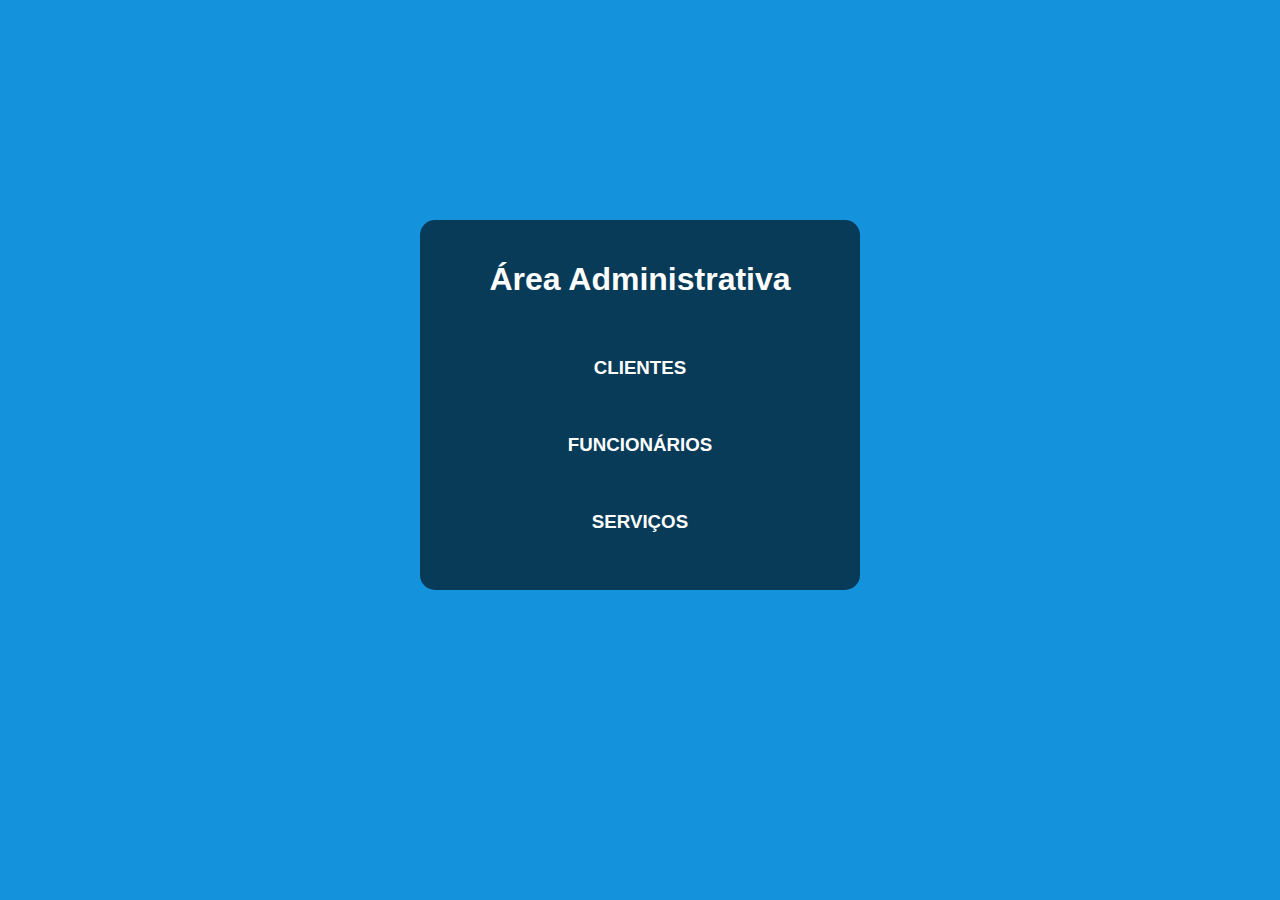
<file: index.html>
<!DOCTYPE html>
<html>

  <head>    
    <meta http-equiv="content-type" content="text/html; charset=UTF-8">  
    <link rel="stylesheet" type="text/css" href="estilo.css"> 
    <title>APP ACADEMIA</title> 
  </head>

  <body>    

    <div class="boxPaginaInicial">
      <h1>Área Administrativa</h1><br>
      <h3><a href="ClienteSelect.php">CLIENTES</a></h3><br>
      <h3><a href="FuncionarioSelect.php">FUNCIONÁRIOS</a></h3><br>
      <h3><a href="ServicoSelect.php">SERVIÇOS</a></h3>
      <br>
    </div>

  </body>

</html>
</file>
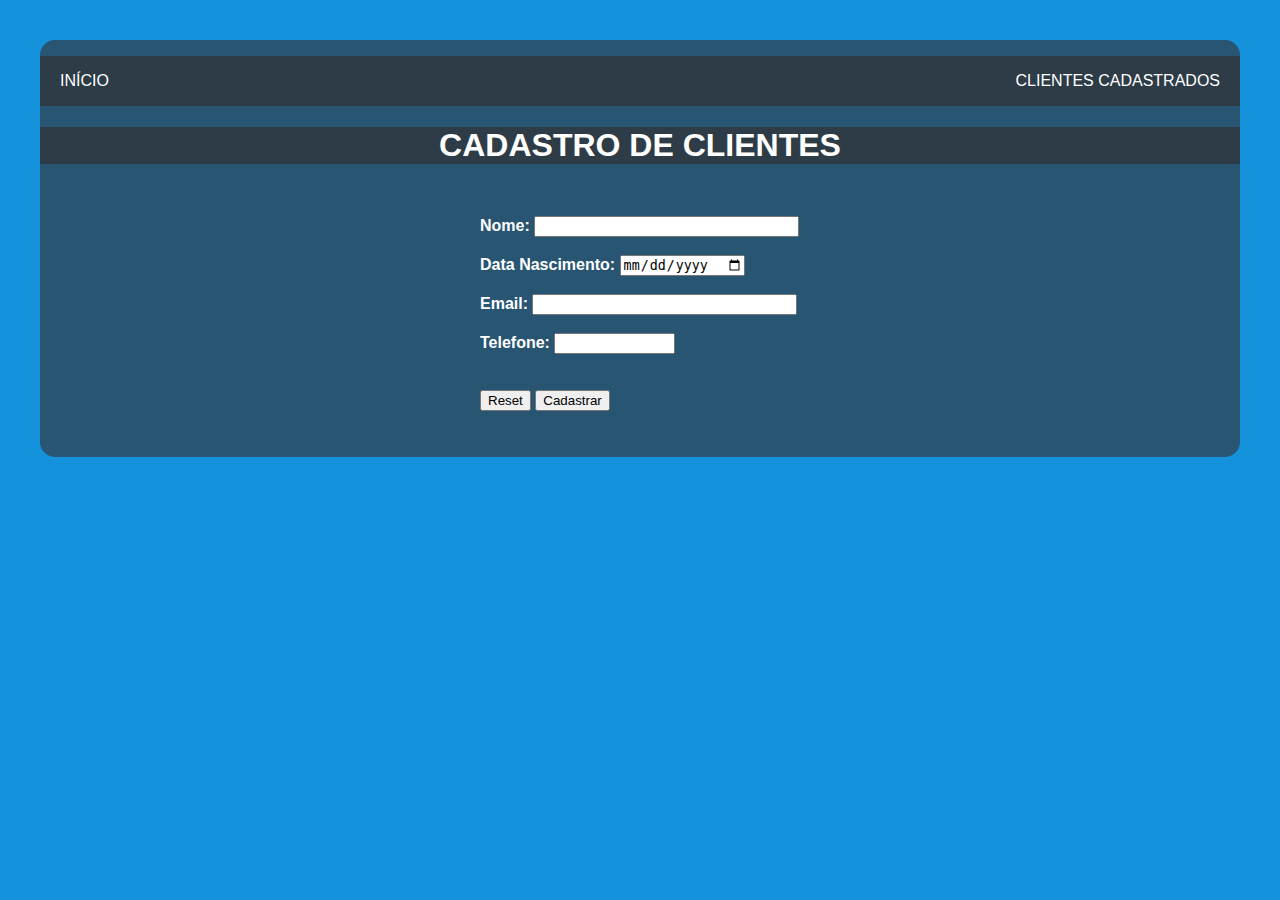
<file: ClienteFormularioInserir.html>
<!DOCTYPE HTML>
<HTML>

<head>
  <meta http-equiv="content-type" content="text/html; charset=UTF-8">
  <link rel="stylesheet" type="text/css" href="estilo.css">
  <title>APP ACADEMIA</title>
</head>

<BODY>

  <div class="boxMain">

    <div class="boxMenu">
      <nav>
        <li><a href="index.html">INÍCIO</a></li>
      </nav>
      <nav>
        <li><a href="ClienteSelect.php">CLIENTES CADASTRADOS</a></li>
      </nav>
    </div>

    <div class="boxTitulo">
      <h1>CADASTRO DE CLIENTES</h1>
    </div>

    <div class="boxEdit">
      <form action="_insert.php" method="post">

        <input type=hidden name=tabela value="clientes">

        <b> Nome:</b> <input type="text" name="input_nome" size="30" required>
        <br><br>

        <b> Data Nascimento:</b> <input type="date" name="input_dataNascimento" size="12" required>
        <br><br>

        <b> Email:</b> <input type="text" name="input_email" size="30" required>
        <br><br>

        <b> Telefone:</b> <input type="text" name="input_telefone" size="12" required>
        <br><br><br>

        <input class="botao" type="reset" value="Reset"> <input class="botao" type="submit" value="Cadastrar">        

      </form>

    </div>

  </div>
  
</BODY>

</HTML>
</file>
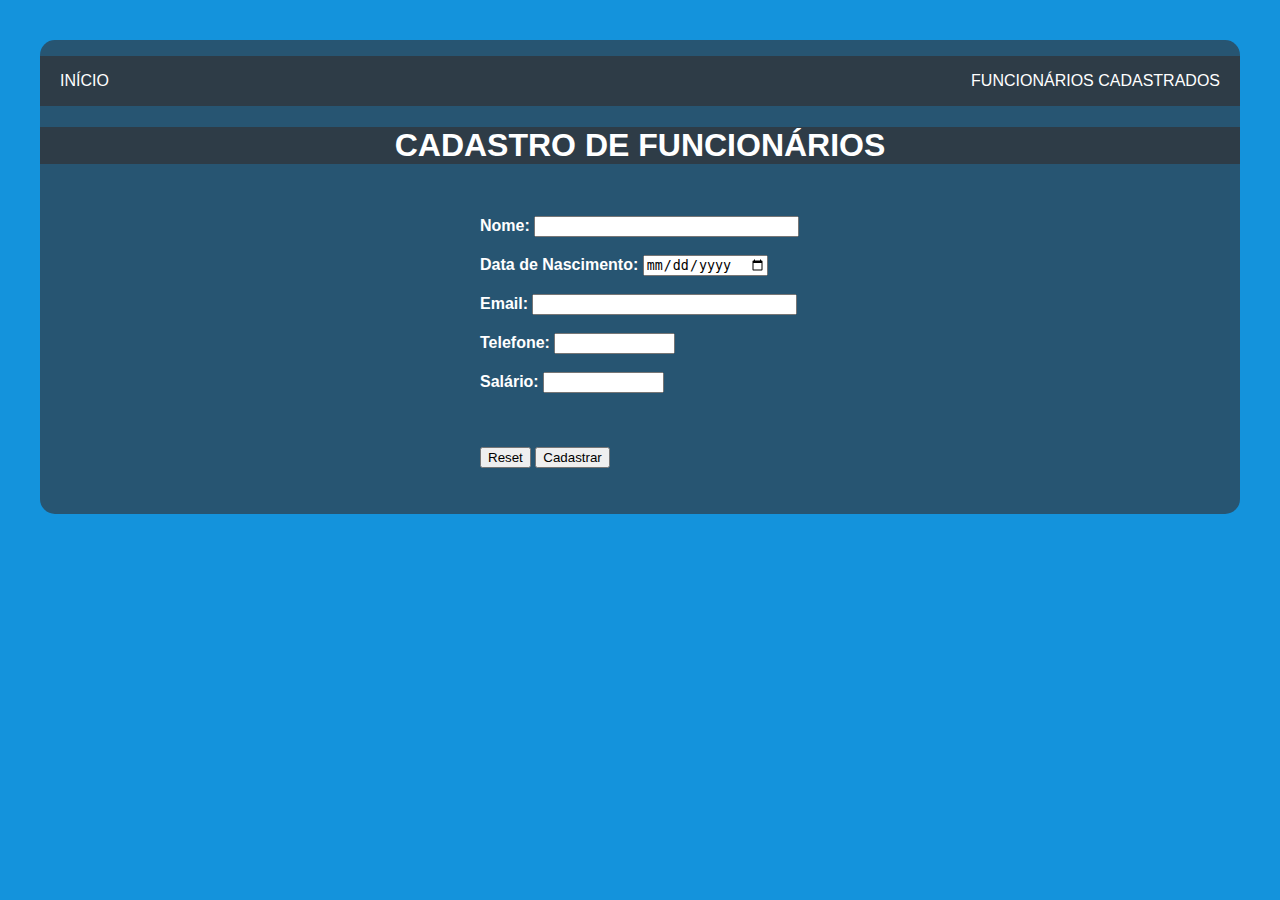
<file: FuncionarioFormularioInserir.html>
<!DOCTYPE HTML>
<HTML>

<head>
  <meta http-equiv="content-type" content="text/html; charset=UTF-8">
  <link rel="stylesheet" type="text/css" href="estilo.css">
  <title>APP ACADEMIA</title>
</head>

<BODY>

  <div class="boxMain">

    <div class="boxMenu">
      <nav>
        <li><a href="index.html">INÍCIO</a></li>
      </nav>
      <nav>
        <li><a href="FuncionarioSelect.php">FUNCIONÁRIOS CADASTRADOS</a></li>
      </nav>
    </div>

    <div class="boxTitulo">
      <h1>CADASTRO DE FUNCIONÁRIOS</h1>
    </div>

    <div class="boxEdit">

      <form action="_insert.php" method="post">

        <input type=hidden name=tabela value="funcionarios">

        <b> Nome:</b> <input type="text" name="input_nome" size="30" required>
        </br></br>

        <b> Data de Nascimento:</b> <input type="date" name="input_dataNascimento" size="12"required>
        </br></br>

        <b> Email:</b> <input type="text" name="input_email" size="30"required>
        </br></br>

        <b> Telefone:</b> <input type="text" name="input_telefone" size="12"required>
        </br></br>

        <b> Salário:</b> <input type="text" name="input_salario" size="12"required>
        </br></br>

        </br></br>
        <input class="botao" type="reset" value="Reset"> <input class="botao" type="submit" value="Cadastrar">

      </form>

    </div>
  </div>
</BODY>

</HTML>
</file>
<file: estilo.css>
body {
  font-family: Arial, Helvetica, sans-serif;
  background:  rgb(20, 147, 220);
  text-align: center;
  color: rgb(255, 255, 255);
  padding: 2em;

}

.boxMain{
  background-color: rgba(51, 44, 44, 0.6);
  border-radius: 15px;
  padding-top: 1em;
  padding-bottom: 1em;
  overflow-x: auto;
}

.boxMenu {
  padding: 1em;
  background-color: rgba(51, 44, 44, 0.6);
  display: flex;
  justify-content: space-between;
}


.boxTitulo {
  background-color: rgba(51, 44, 44, 0.6);

}

nav li{
  list-style: none;
  display: inline-block;
}

.boxEdit {

  padding: 30px;
  border-radius: 15px;
  text-align: left;
  width: 320px;
  margin: auto;
}

.boxPaginaInicial {
  background-color: rgba(0, 0, 0, 0.6);
  padding: 20px;
  border-radius: 15px;
  width: 400px;
  margin: auto;
  margin-top: 180px;
}


a {
  text-decoration: none;
  color: white;
  border-radius: 5px;
  padding: 4px;
}


a:hover {
  background-color: rgba(186, 188, 194, 0.6);
}

table {

  background-color: rgba(51, 44, 44, 0.6);
  margin: auto;  
  border-radius: 15px;
}

th,td {
  padding: 10px;
  word-wrap: break-word;
}

tr:hover {
  background-color: rgba(0, 0, 0, 0.4);
}
</file>
